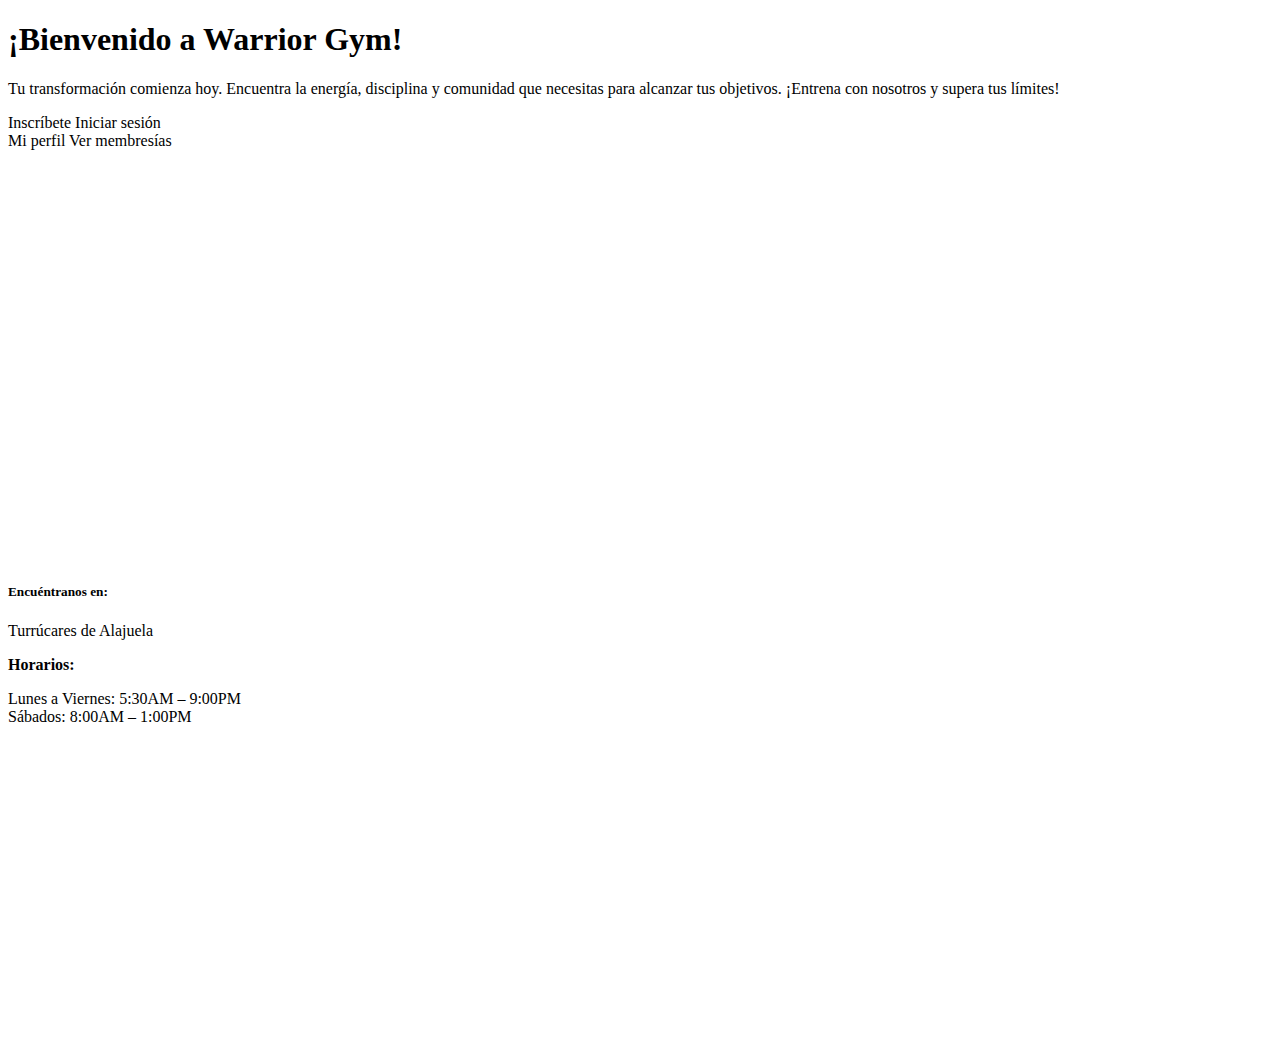
<file: src/main/resources/templates/index.html>
<!DOCTYPE html>
<html lang="es"
      xmlns="http://www.w3.org/1999/xhtml"
      xmlns:th="http://www.thymeleaf.org"
      xmlns:sec="https://www.thymeleaf.org/extras/spring-security">

  <head th:replace="~{layout/plantilla :: head}"></head>

  <body>
    <header th:replace="~{layout/plantilla :: header}"></header>

    <main>

      <section class="position-relative text-white" style="min-height:60vh;">
        <div class="position-absolute top-0 start-0 w-100 h-100"
             style="background:url('https://images.unsplash.com/photo-1517836357463-d25dfeac3438?q=80&w=1920&auto=format&fit=crop') center/cover no-repeat;">
        </div>
        <div class="position-absolute top-0 start-0 w-100 h-100" style="background:rgba(0,0,0,.55);"></div>

        <div class="position-relative d-flex align-items-center h-100">
          <div class="container py-5">
            <div class="row">
              <div class="col-lg-7">
                <h1 class="display-4 fw-bold mb-3">¡Bienvenido a Warrior Gym!</h1>
                <p class="lead mb-4">
                  Tu transformación comienza hoy. Encuentra la energía, disciplina y comunidad que necesitas
                  para alcanzar tus objetivos. ¡Entrena con nosotros y supera tus límites!
                </p>
                
                <div class="mt-2" sec:authorize="isAnonymous()">
                  <a th:href="@{/registro}" class="btn btn-warning btn-lg me-2">Inscríbete</a>
                  <a th:href="@{/login}" class="btn btn-outline-light btn-lg">Iniciar sesión</a>
                </div>
                <div class="mt-2" sec:authorize="isAuthenticated()">
                  <a th:href="@{/perfil}" class="btn btn-warning btn-lg me-2">Mi perfil</a>
                  <a th:href="@{/membresias}" class="btn btn-outline-light btn-lg">Ver membresías</a>
                </div>

              </div>
            </div>
          </div>
        </div>
      </section>

      <section class="info-map py-5">
        <div class="container">
          <div class="row align-items-center">
            <div class="col-md-6 mb-4">
              <div class="card border-0 shadow-sm p-4 bg-warning text-dark">
                <h5 class="card-title mb-2">Encuéntranos en:</h5>
                <p class="mb-2">Turrúcares de Alajuela</p>
                <p class="mb-1"><strong>Horarios:</strong></p>
                <p class="mb-0">
                  Lunes a Viernes: 5:30AM – 9:00PM<br/>
                  Sábados: 8:00AM – 1:00PM
                </p>
              </div>
            </div>
            <div class="col-md-6 mb-4">
              <iframe
                src="https://www.google.com/maps/embed?pb=!1m18!1m12!1m3!1d2151.4812075769264!2d-84.32674374723189!3d9.957137774032402!2m3!1f0!2f0!3f0!3m2!1i1024!2i768!4f13.1!3m3!1m2!1s0x8fa05691c9ac3c73%3A0xb9a88c2e23104cf2!2sPlaza%20Portillos!5e0!3m2!1ses-419!2scr!4v1751869649626!5m2!1ses-419!2scr"
                width="100%" height="300" frameborder="0" style="border:0;" allowfullscreen=""
                loading="lazy" referrerpolicy="no-referrer-when-downgrade"
                aria-hidden="false" tabindex="0">
              </iframe>
            </div>
          </div>
        </div>
      </section>

    </main>

    <footer th:replace="~{layout/plantilla :: footer}"></footer>
  </body>
</html>
</file>
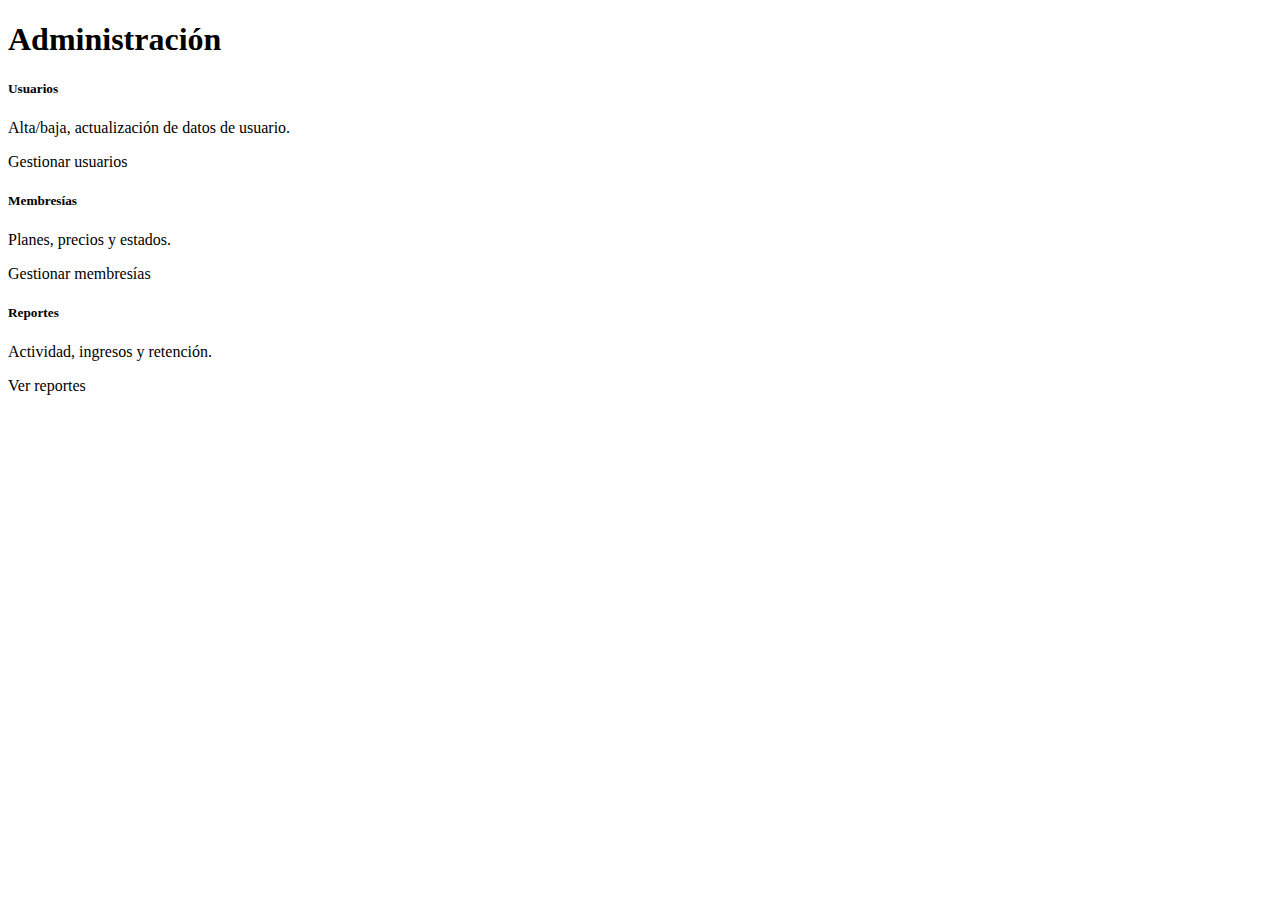
<file: src/main/resources/templates/admin/index.html>
<!DOCTYPE html>
<html lang="es"
      xmlns:th="http://www.thymeleaf.org"
      xmlns:sec="https://www.thymeleaf.org/extras/spring-security">
<head th:replace="~{layout/plantilla :: head}"></head>
<body>
<header th:replace="~{layout/plantilla :: header}"></header>

<main class="container py-4">
    <h1 class="mb-3">Administración</h1>

    <div class="row g-3">
        <!-- TARJETA USUARIOS -->
        <div class="col-md-4">
            <div class="card h-100">
                <div class="card-body">
                    <h5 class="card-title">
                        <i class="fas fa-users-cog me-2"></i> Usuarios
                    </h5>
                    <p class="card-text">
                        Alta/baja, actualización de datos de usuario.
                    </p>
                    <a th:href="@{/admin/usuarios}" class="btn btn-primary">
                        Gestionar usuarios
                    </a>
                </div>
            </div>
        </div>

        <!-- TARJETA MEMBRESÍAS -->
        <div class="col-md-4">
            <div class="card h-100">
                <div class="card-body">
                    <h5 class="card-title">
                        <i class="fas fa-dumbbell me-2"></i> Membresías
                    </h5>
                    <p class="card-text">Planes, precios y estados.</p>
                    <a th:href="@{/admin/membresias}" class="btn btn-primary">
                        Gestionar membresías
                    </a>
                </div>
            </div>
        </div>

        <!-- TARJETA REPORTES -->
        <div class="col-md-4">
            <div class="card h-100">
                <div class="card-body">
                    <h5 class="card-title">
                        <i class="fas fa-chart-line me-2"></i> Reportes
                    </h5>
                    <p class="card-text">Actividad, ingresos y retención.</p>
                    <a th:href="@{/admin/reportes}" class="btn btn-primary">
                        Ver reportes
                    </a>
                </div>
</file>
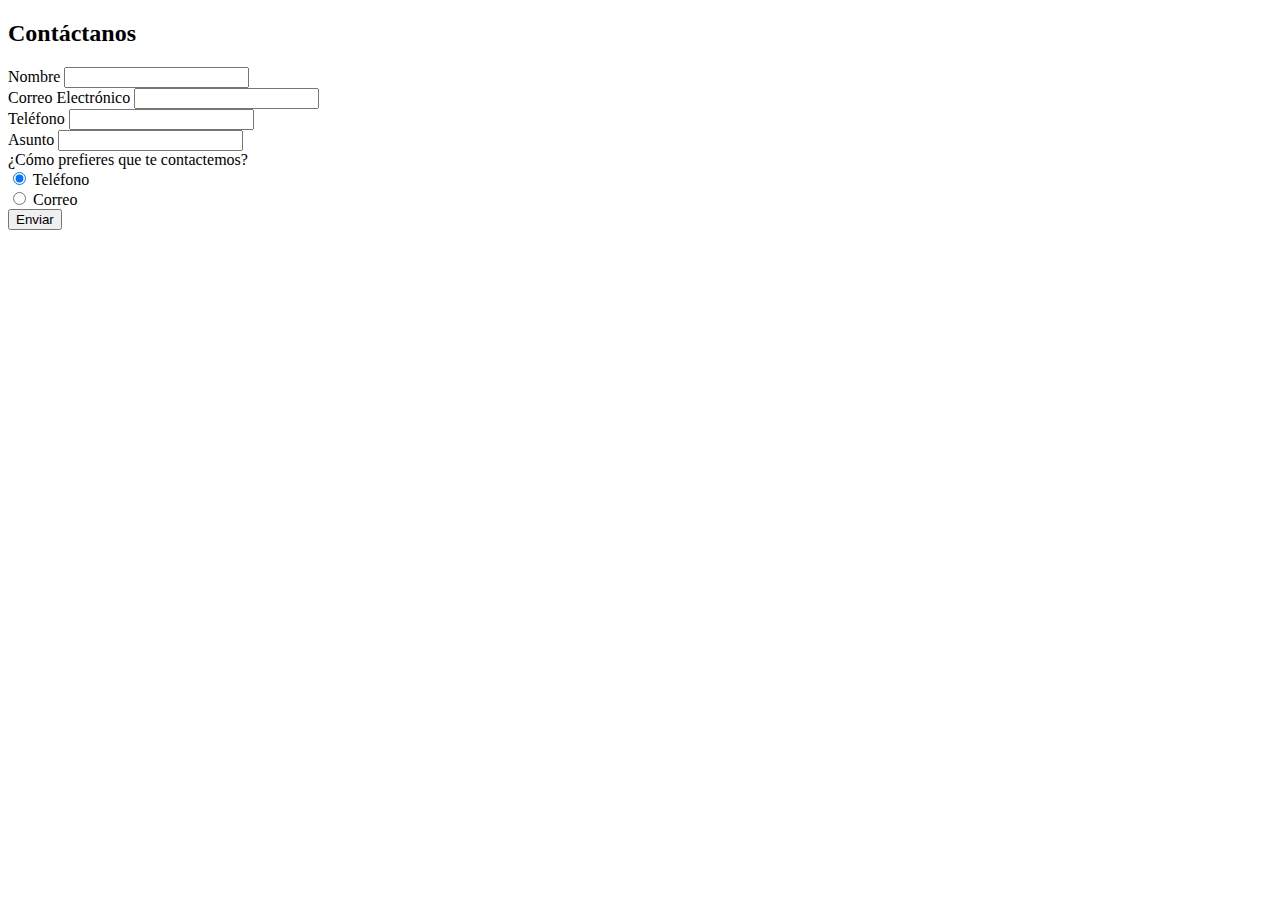
<file: src/main/resources/templates/Contacto.html>
<!DOCTYPE html>
<html xmlns:th="http://www.thymeleaf.org">
<head th:replace="~{layout/plantilla :: head}"></head>
<body>
<header th:replace="~{layout/plantilla :: header}"></header>

<section class="py-5 bg-light">
    <div class="container">
        <h2 class="text-center text-warning fw-bold mb-4">Contáctanos</h2>
        <form th:action="@{/contacto/enviar}" method="post" class="row g-3 bg-white p-4 shadow rounded">

            <div class="col-md-6">
                <label for="nombre" class="form-label">Nombre</label>
                <input type="text" class="form-control" id="nombre" name="nombre" required>
            </div>

            <div class="col-md-6">
                <label for="correo" class="form-label">Correo Electrónico</label>
                <input type="email" class="form-control" id="correo" name="correo" required>
            </div>

            <div class="col-md-6">
                <label for="telefono" class="form-label">Teléfono</label>
                <input type="tel" class="form-control" id="telefono" name="telefono">
            </div>

            <div class="col-md-6">
                <label for="asunto" class="form-label">Asunto</label>
                <input type="text" class="form-control" id="asunto" name="asunto" required>
            </div>

            <div class="col-12">
                <label class="form-label">¿Cómo prefieres que te contactemos?</label>
                <div class="form-check">
                    <input class="form-check-input" type="radio" name="preferencia" id="prefTel" value="telefono" checked>
                    <label class="form-check-label" for="prefTel">Teléfono</label>
                </div>
                <div class="form-check">
                    <input class="form-check-input" type="radio" name="preferencia" id="prefCorreo" value="correo">
                    <label class="form-check-label" for="prefCorreo">Correo</label>
                </div>
            </div>

            <div class="col-12 text-center mt-4">
                <button type="submit" class="btn btn-warning text-white px-5">Enviar</button>
            </div>
        </form>
    </div>
</section>

<footer th:replace="~{layout/plantilla :: footer}"></footer>
</body>
</html>
</file>
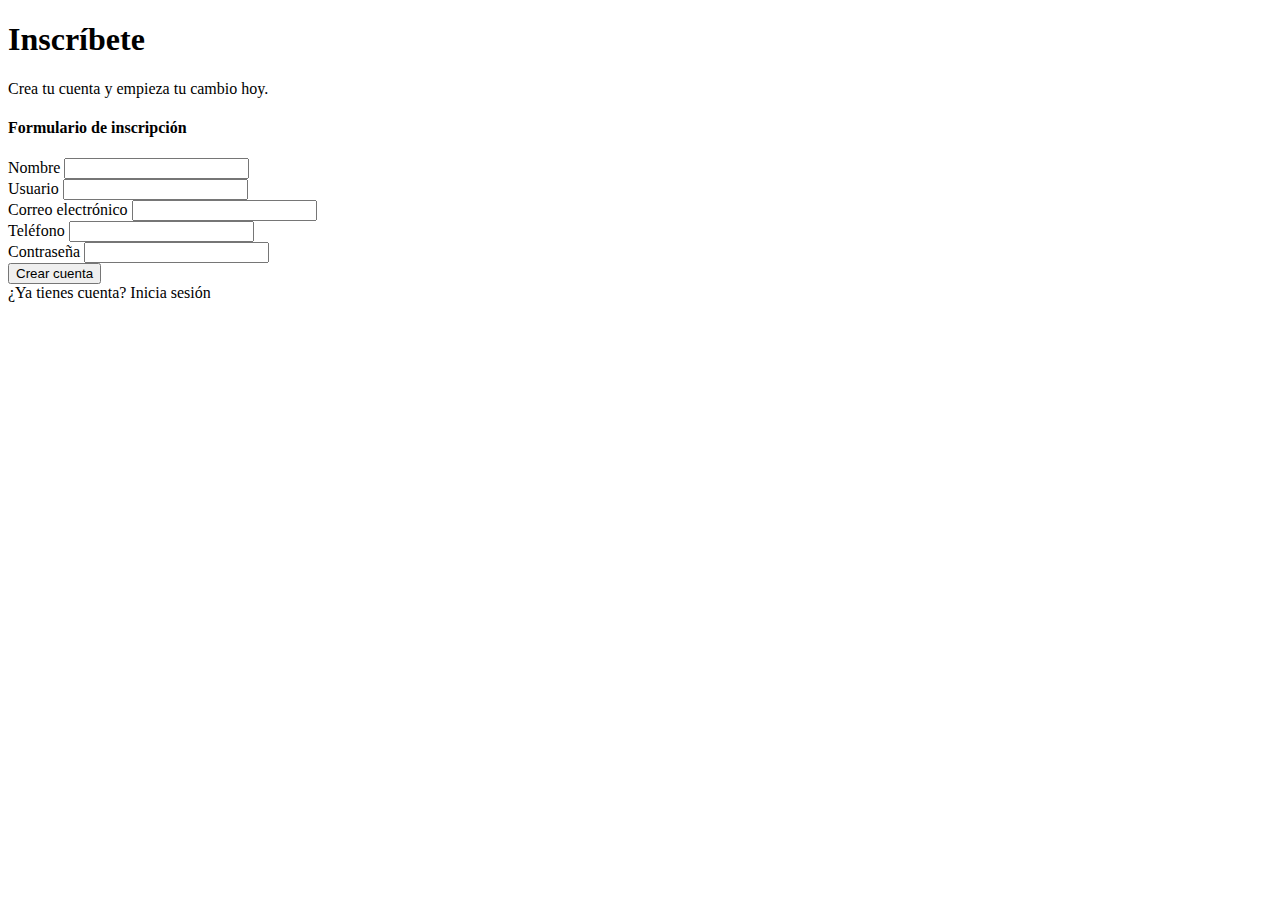
<file: src/main/resources/templates/inscribete.html>
<!DOCTYPE html>
<html xmlns:th="http://www.thymeleaf.org">
    <head th:replace="~{layout/plantilla :: head}"></head>
    <body>
        <header th:replace="~{layout/plantilla :: header}"></header>

        <section class="hero-about position-relative text-white">
            <div class="overlay position-absolute w-100 h-100"></div>
            <div class="position-relative text-center d-flex flex-column justify-content-center align-items-center h-100">
                <h1 class="display-5 fw-bold">Inscríbete</h1>
                <p class="lead">Crea tu cuenta y empieza tu cambio hoy.</p>
            </div>
        </section>

        <section class="py-5 bg-light">
            <div class="container">
                <div class="row justify-content-center">
                    <div class="col-lg-7">
                        <div class="bg-white p-4 shadow rounded">
                            <h4 class="fw-bold text-warning mb-3">Formulario de inscripción</h4>

                          
                            <div th:if="${error}" class="alert alert-danger" th:text="${error}"></div>

                            <form th:action="@{/registro}" th:object="${usuario}" method="post" class="row g-3">
                                <div class="col-md-6">
                                    <label class="form-label" for="nombre">Nombre</label>
                                    <input class="form-control" id="nombre" th:field="*{nombre}" required>
                                    <div class="text-danger small" th:if="${#fields.hasErrors('nombre')}" th:errors="*{nombre}"></div>
                                </div>

                                <div class="col-md-6">
                                    <label class="form-label" for="username">Usuario</label>
                                    <input class="form-control" id="username" th:field="*{username}" required>
                                    <div class="text-danger small" th:if="${#fields.hasErrors('username')}" th:errors="*{username}"></div>
                                </div>

                                <div class="col-md-6">
                                    <label class="form-label" for="email">Correo electrónico</label>
                                    <input type="email" class="form-control" id="email" th:field="*{email}" required>
                                    <div class="text-danger small" th:if="${#fields.hasErrors('email')}" th:errors="*{email}"></div>
                                </div>

                                <div class="col-md-6">
                                    <label class="form-label" for="telefono">Teléfono</label>
                                    <input class="form-control" id="telefono" th:field="*{telefono}">
                                </div>

                                <div class="col-12">
                                    <label class="form-label" for="password">Contraseña</label>
                                    <input type="password" class="form-control" id="password" th:field="*{password}" required>
                                    <div class="text-danger small" th:if="${#fields.hasErrors('password')}" th:errors="*{password}"></div>
                                </div>

                                <div class="col-12 text-center mt-2">
                                    <button type="submit" class="btn btn-warning text-white px-5">Crear cuenta</button>
                                </div>
                            </form>

                            <div class="text-center mt-3">
                                <a th:href="@{/login}" class="link-secondary">¿Ya tienes cuenta? Inicia sesión</a>
                            </div>
                        </div>
                    </div>
                </div>
            </div>
        </section>

        <footer th:replace="~{layout/plantilla :: footer}"></footer>
    </body>
</html>
</file>
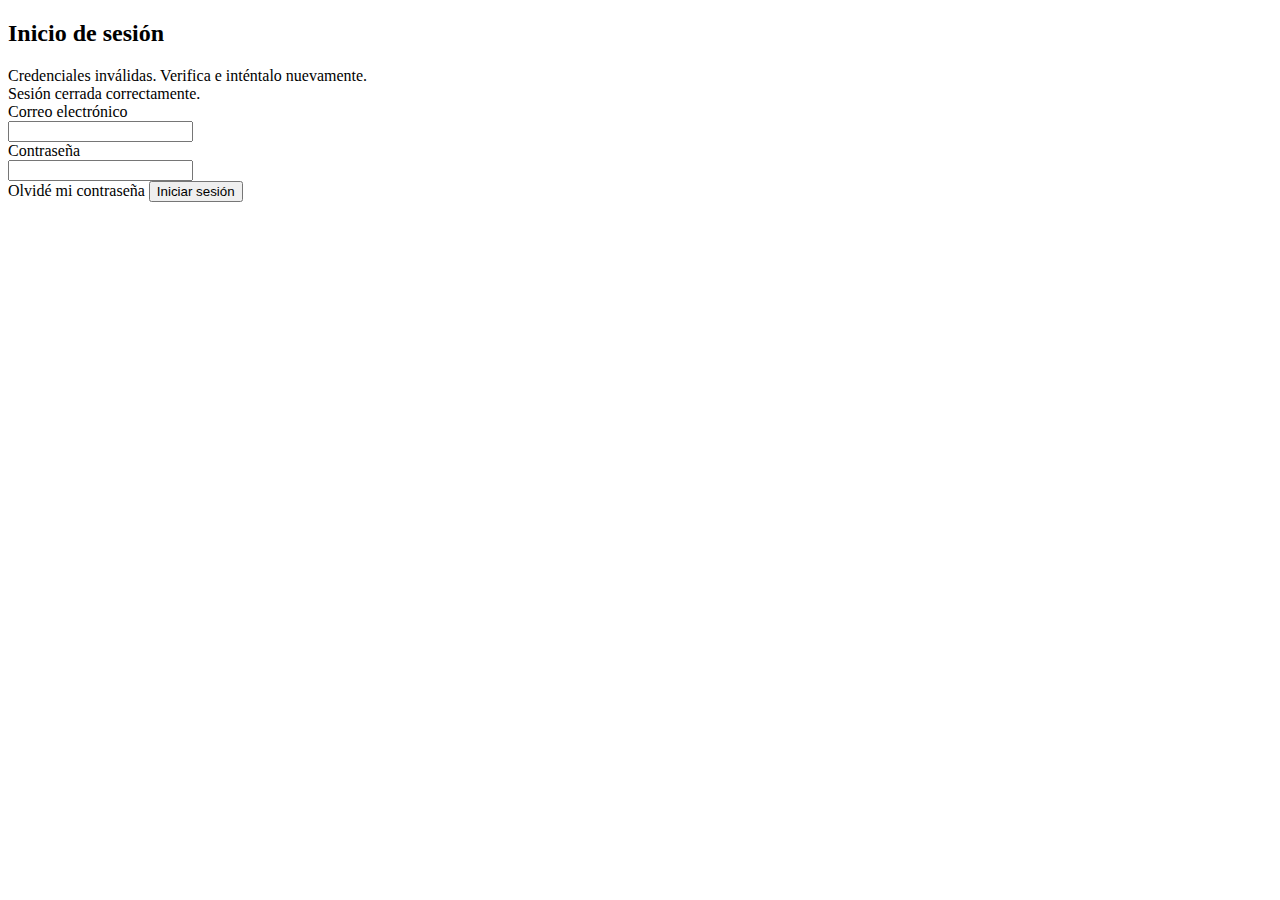
<file: src/main/resources/templates/login.html>
<!DOCTYPE html>
<html lang="es"
      xmlns="http://www.w3.org/1999/xhtml"
      xmlns:th="http://www.thymeleaf.org"
      xmlns:sec="http://www.thymeleaf.org/extras/spring-security">

<head th:replace="~{layout/plantilla :: head}"></head>

<body>
<header th:replace="~{layout/plantilla :: header}"></header>

<main class="container my-5">
    <div class="row justify-content-center">
        <div class="col-md-8 col-lg-6">
            <div class="card shadow-sm">
                <div class="card-header bg-warning text-dark">
                    <h2 class="m-0">Inicio de sesión</h2>
                </div>

                <div class="card-body">
                   
                    <div th:if="${param.error}" class="alert alert-danger mb-4">
                        Credenciales inválidas. Verifica e inténtalo nuevamente.
                    </div>
                    <div th:if="${param.logout}" class="alert alert-info mb-4">
                        Sesión cerrada correctamente.
                    </div>

                    
                    <form method="post" th:action="@{/login}">
                      

                        <div class="row g-3 align-items-center mb-3">
                            <label for="email" class="col-md-5 col-form-label">
                                <i class="fas fa-user-lock me-1"></i> Correo electrónico
                            </label>
                            <div class="col-md-7">
                                <input id="email" name="email" type="email" class="form-control" required />
                            </div>
                        </div>

                        <div class="row g-3 align-items-center mb-4">
                            <label for="password" class="col-md-5 col-form-label">
                                <i class="fas fa-key me-1"></i> Contraseña
                            </label>
                            <div class="col-md-7">
                                <input id="password" name="password" type="password" class="form-control" required />
                            </div>
                        </div>

                        <div class="d-flex justify-content-between">
                            
                            <a th:href="@{/forgot-password}" class="btn btn-outline-danger">
                                <i class="fas fa-envelope me-1"></i> Olvidé mi contraseña
                            </a>
                            <button class="btn btn-warning" type="submit">
                                <i class="fas fa-sign-in-alt me-1"></i> Iniciar sesión
                            </button>
                        </div>
                    </form>
                </div>
            </div>
        </div>
    </div>
</main>

<footer th:replace="~{layout/plantilla :: footer}"></footer>
</body>
</html>
</file>
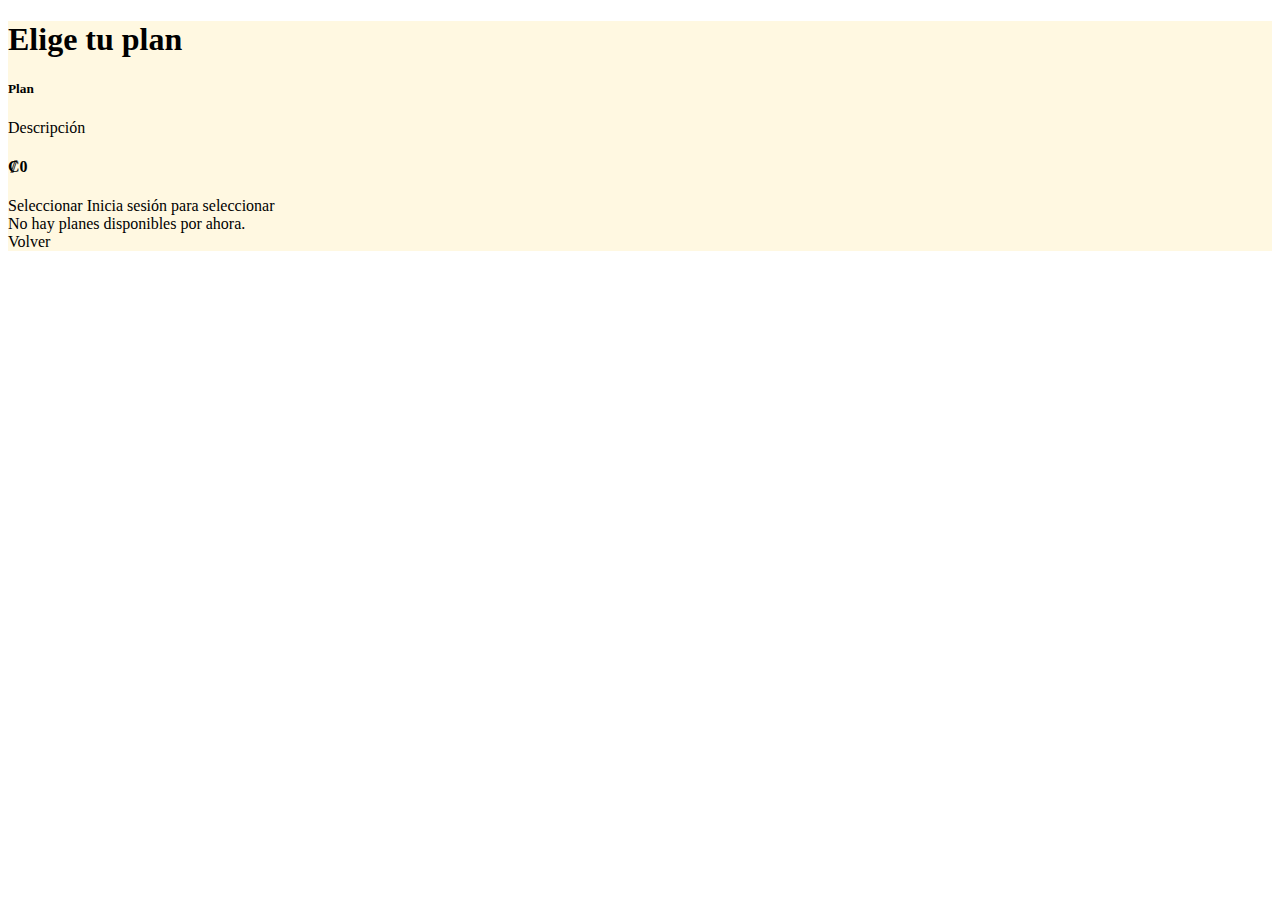
<file: src/main/resources/templates/membresias.html>
<!DOCTYPE html>
<html xmlns="http://www.w3.org/1999/xhtml"
      xmlns:th="http://www.thymeleaf.org"
      xmlns:sec="http://www.thymeleaf.org/extras/spring-security">
    <head th:replace="~{layout/plantilla :: head}"></head>
    <body>
        <header th:replace="~{layout/plantilla :: header}"></header>

        <section class="py-5" style="background:#fff8e1;">
            <div class="container">
                <h1 class="mb-4">Elige tu plan</h1>

                <div class="row g-4" th:if="${#lists.size(planes) > 0}">
                    <div class="col-md-4" th:each="p : ${planes}">
                        <div class="card shadow h-100">
                            <div class="card-header bg-warning">
                                <h5 class="mb-0" th:text="${p.nombre}">Plan</h5>
                            </div>
                            <div class="card-body">
                                <p th:text="${p.descripcionCorta}">Descripción</p>
                                <h4 class="fw-bold" th:text="${#numbers.formatCurrency(p.precioMensual)}">₡0</h4>
                            </div>
                            <div class="card-footer text-center">
                                <a class="btn btn-warning"
                                   th:href="@{|/membresias/seleccionar/${p.idPlan}|}"
                                   sec:authorize="isAuthenticated()">
                                    Seleccionar
                                </a>
                                <a class="btn btn-outline-secondary" th:href="@{/login}" sec:authorize="isAnonymous()">Inicia sesión para seleccionar</a>
                            </div>
                        </div>
                    </div>
                </div>

                <div class="alert alert-info" th:if="${#lists.isEmpty(planes)}">
                    No hay planes disponibles por ahora.
                </div>

                <div class="mt-3">
                    <a class="btn btn-outline-dark" th:href="@{/}"><i class="fas fa-arrow-left me-1"></i> Volver</a>
                </div>
            </div>
        </section>

        <footer th:replace="~{layout/plantilla :: footer}"></footer>
    </body>
</html>
</file>
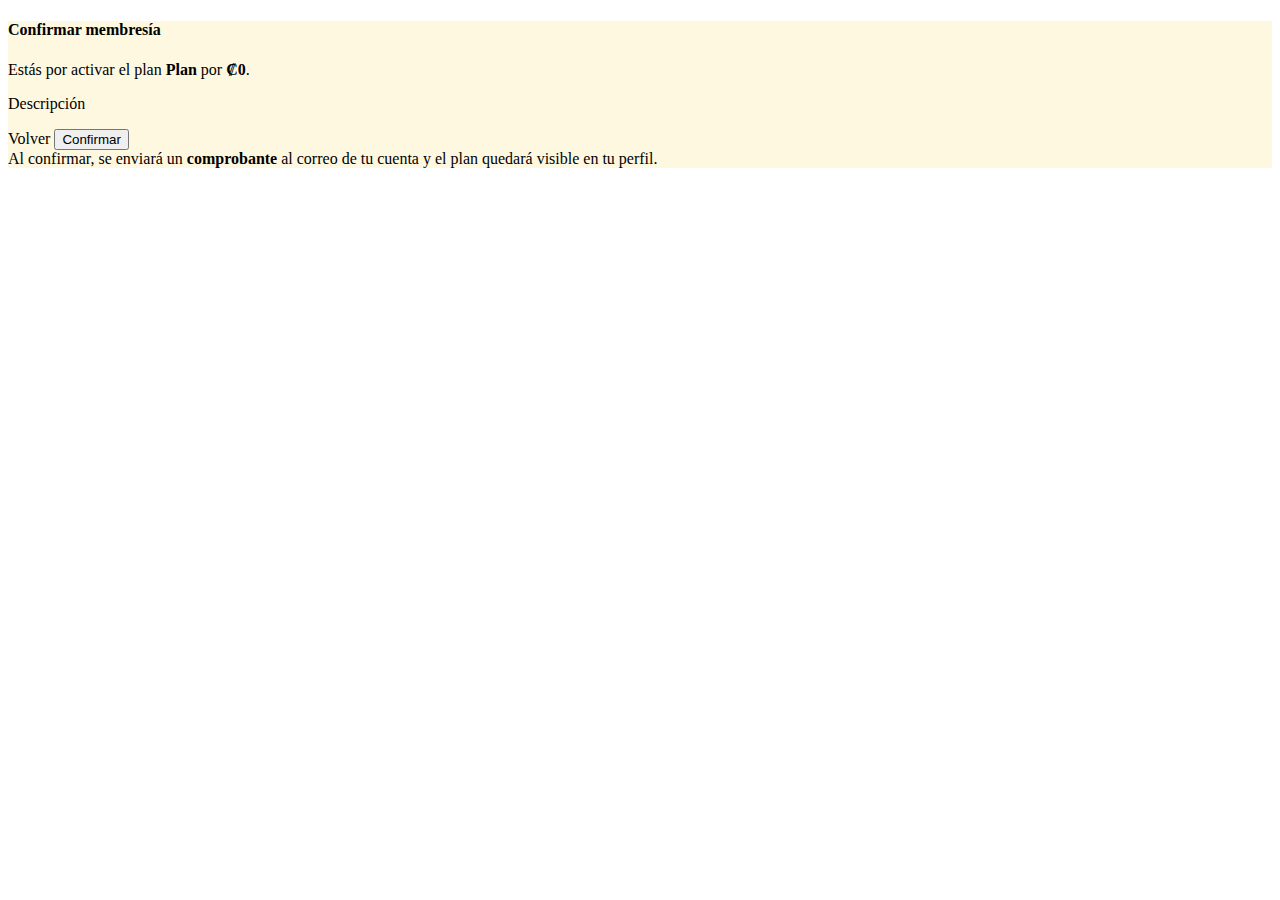
<file: src/main/resources/templates/membresias_confirmar.html>
<!DOCTYPE html>
<html xmlns="http://www.w3.org/1999/xhtml"
      xmlns:th="http://www.thymeleaf.org"
      xmlns:sec="http://www.thymeleaf.org/extras/spring-security">
    <head th:replace="~{layout/plantilla :: head}"></head>
    <body>
        <header th:replace="~{layout/plantilla :: header}"></header>

        <section class="py-5" style="background:#fff8e1;">
            <div class="container">
                <div class="card shadow">
                    <div class="card-header bg-warning">
                        <h4 class="mb-0">Confirmar membresía</h4>
                    </div>
                    <div class="card-body">
                        <p>
                            Estás por activar el plan <strong th:text="${plan.nombre}">Plan</strong>
                            por <strong th:text="${#numbers.formatCurrency(plan.precioMensual)}">₡0</strong>.
                        </p>
                        <p th:text="${plan.descripcionCorta}">Descripción</p>

                        <form method="post" th:action="@{/membresias/aplicar}">
                            <input type="hidden" name="planId" th:value="${plan.idPlan}"/>
                            <div class="d-flex gap-2">
                                <a class="btn btn-outline-secondary" th:href="@{/membresias}">
                                    <i class="fas fa-arrow-left me-1"></i> Volver
                                </a>
                                <button type="submit" class="btn btn-warning">
                                    <i class="fas fa-check me-1"></i> Confirmar
                                </button>
                            </div>
                        </form>
                    </div>
                </div>

                <div class="alert alert-info mt-3">
                    Al confirmar, se enviará un <strong>comprobante</strong> al correo de tu cuenta y el plan quedará visible en tu perfil.
                </div>
            </div>
        </section>

        <footer th:replace="~{layout/plantilla :: footer}"></footer>
    </body>
</html>
</file>
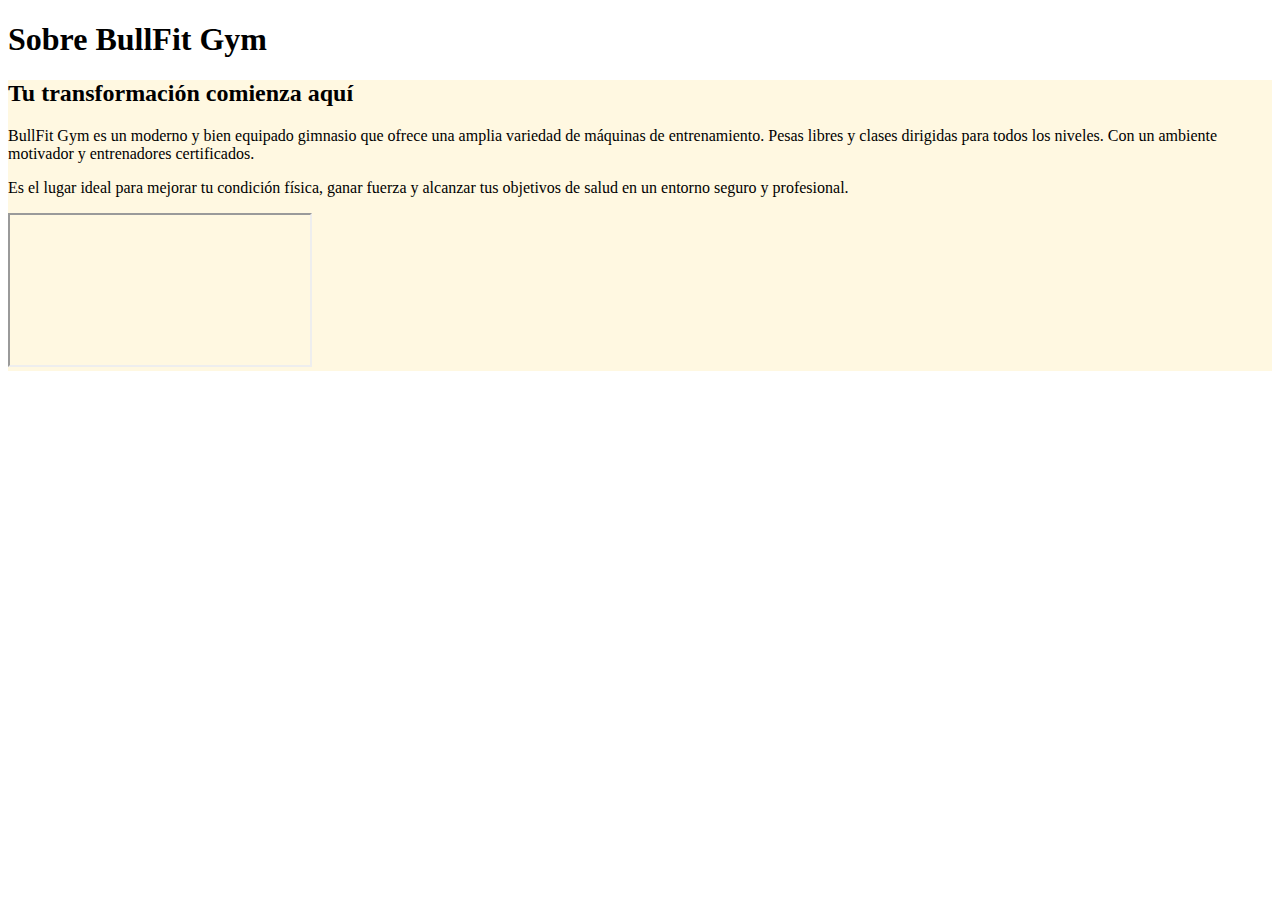
<file: src/main/resources/templates/nosotros.html>
<!DOCTYPE html>
<html xmlns:th="http://www.thymeleaf.org">
    <head th:replace="~{layout/plantilla :: head}"></head>
    <body>
        <header th:replace="~{layout/plantilla :: header}"></header>

        <!-- Hero fondo -->
        <section class="hero-about position-relative text-white">
            <div class="overlay position-absolute w-100 h-100"></div>
            <div class="position-relative text-center d-flex flex-column justify-content-center align-items-center h-100">
                <h1 class="display-5 fw-bold">Sobre BullFit Gym</h1>
            </div>
        </section>

        <!-- Descripcion -->
        <section class="py-5" style="background-color: #fff8e1;">
            <div class="container">
                <div class="row justify-content-center">
                    <div class="col-lg-8 text-center">
                        <h2 class="fw-bold text-warning mb-4">Tu transformación comienza aquí</h2>
                        <p class="lead mb-4">
                            BullFit Gym es un moderno y bien equipado gimnasio que ofrece una amplia variedad de máquinas de entrenamiento.
                            Pesas libres y clases dirigidas para todos los niveles. Con un ambiente motivador y entrenadores certificados.
                        </p>
                        <p>
                            Es el lugar ideal para mejorar tu condición física, ganar fuerza y alcanzar tus objetivos de salud en un entorno seguro y profesional.
                        </p>
                    </div>
                </div>
                <div class="mt-4">
                    <div class="ratio ratio-16x9 mx-auto" style="max-width: 900px;">
                        <iframe
                            src="https://www.youtube.com/embed/ELmmSkoT5Ag"
                            title="Planet Gym | Monserrat, Alajuela | Costa Rica"
                            allow="accelerometer; autoplay; clipboard-write; encrypted-media; gyroscope; picture-in-picture; web-share"
                            referrerpolicy="strict-origin-when-cross-origin"
                            allowfullscreen
                            loading="lazy">
                        </iframe>
                    </div>
                </div>
            </div>
        </section>

        <footer th:replace="~{layout/plantilla :: footer}"></footer>
    </body>
</html>
</file>
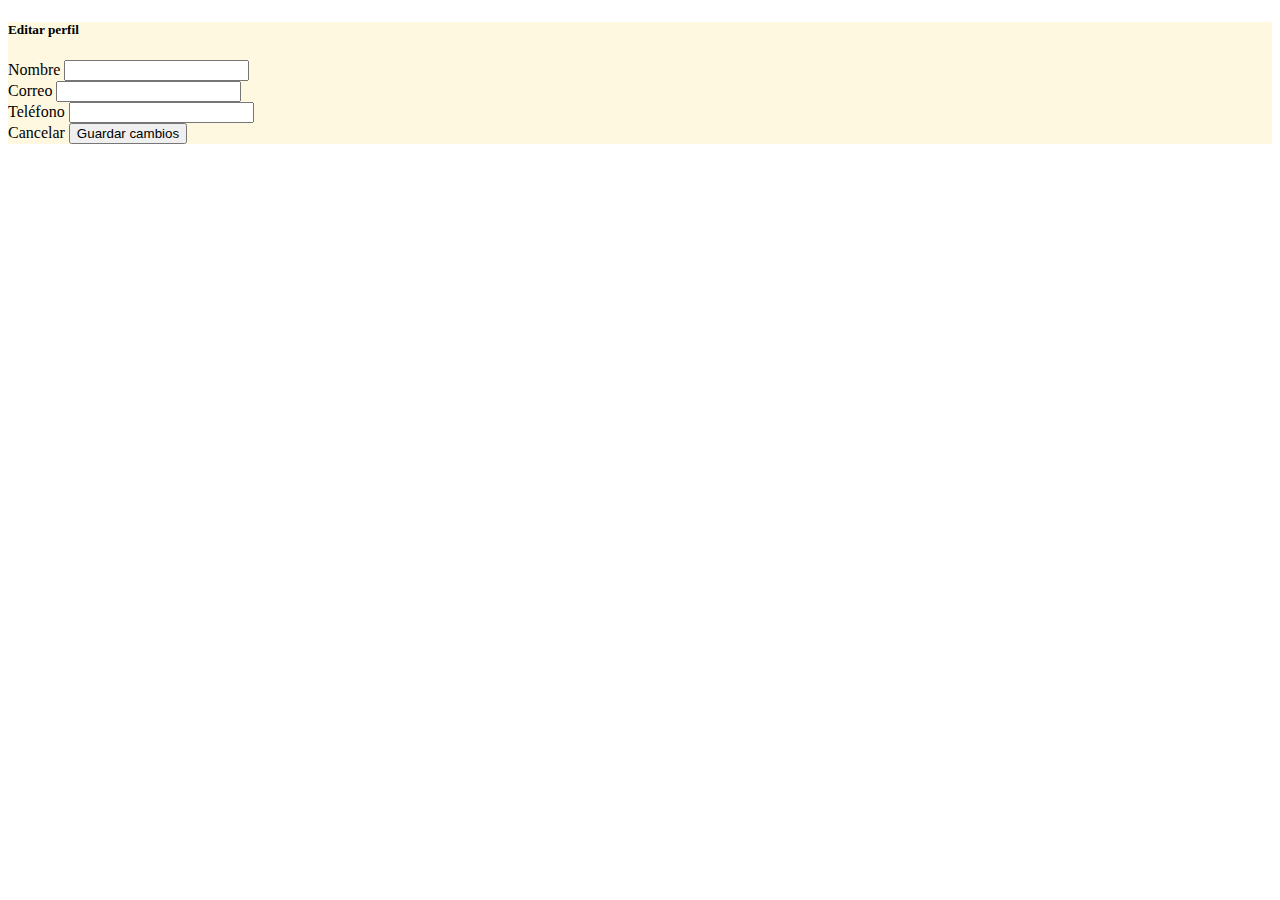
<file: src/main/resources/templates/perfil-editar.html>
<!DOCTYPE html>
<html xmlns="http://www.w3.org/1999/xhtml"
      xmlns:th="http://www.thymeleaf.org">
    <head th:replace="~{layout/plantilla :: head}"></head>
    <body>
        <header th:replace="~{layout/plantilla :: header}"></header>

        <section class="py-5" style="background-color:#fff8e1;">
            <div class="container">
                <div th:if="${ok}" class="alert alert-success" th:text="${ok}"></div>

                <div class="card shadow">
                    <div class="card-header bg-warning text-dark">
                        <h5 class="mb-0">Editar perfil</h5>
                    </div>
                    <div class="card-body">
                        <form th:action="@{/perfil/editar}" method="post" th:object="${u}">
                            <div class="row g-3">
                                <div class="col-md-4">
                                    <label class="form-label">Nombre</label>
                                    <input class="form-control" th:field="*{nombre}" required>
                                </div>
                                <div class="col-md-4">
                                    <label class="form-label">Correo</label>
                                    <input class="form-control" th:field="*{email}" type="email" required>
                                </div>
                                <div class="col-md-4">
                                    <label class="form-label">Teléfono</label>
                                    <input class="form-control" th:field="*{telefono}">
                                </div>
                            </div>
                            <div class="mt-4">
                                <a th:href="@{/perfil}" class="btn btn-outline-secondary">Cancelar</a>
                                <button class="btn btn-warning text-white">Guardar cambios</button>
                            </div>
                        </form>
                    </div>
                </div>
            </div>
        </section>

        <footer th:replace="~{layout/plantilla :: footer}"></footer>
    </body>
</html>
</file>
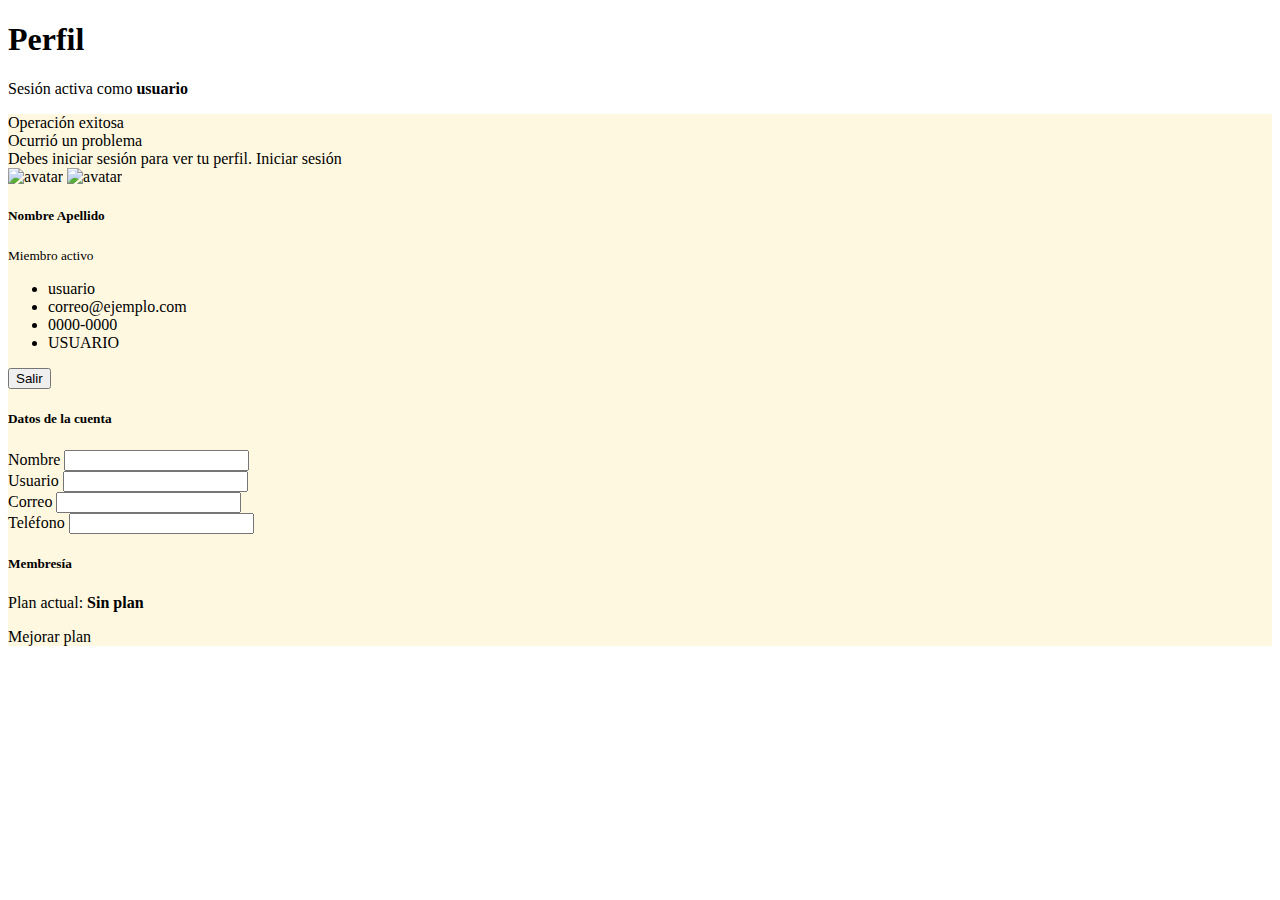
<file: src/main/resources/templates/perfil.html>
<!DOCTYPE html>
<html xmlns="http://www.w3.org/1999/xhtml"
      xmlns:th="http://www.thymeleaf.org"
      xmlns:sec="http://www.thymeleaf.org/extras/spring-security">

    <head th:replace="~{layout/plantilla :: head}"></head>
    <body>
        <header th:replace="~{layout/plantilla :: header}"></header>

        <!-- HERO -->
        <section class="hero-about position-relative text-white">
            <div class="overlay position-absolute w-100 h-100"></div>
            <div class="position-relative text-center d-flex flex-column justify-content-center align-items-center h-100">
                <h1 class="display-5 fw-bold">Perfil</h1>
                <p class="lead mb-0" sec:authorize="isAuthenticated()">
                    Sesión activa como
                    <strong th:text="${usuarioActual != null
                            ? (usuarioActual.nombre + ' ' + usuarioActual.apellidos)
                            : #authentication?.name}">usuario</strong>
                </p>
            </div>
        </section>

        <!-- CONTENIDO -->
        <section class="py-5" style="background-color:#fff8e1;">
            <div class="container">

                <!-- Mensajes -->
                <div th:if="${mensaje}" class="alert alert-success d-flex align-items-center mb-4">
                    <i class="fas fa-check-circle me-2"></i>
                    <span th:text="${mensaje}">Operación exitosa</span>
                </div>
                <div th:if="${error}" class="alert alert-danger d-flex align-items-center mb-4">
                    <i class="fas fa-exclamation-triangle me-2"></i>
                    <span th:text="${error}">Ocurrió un problema</span>
                </div>

                <!-- Aviso sin autenticación -->
                <div class="alert alert-warning d-flex align-items-center" sec:authorize="!isAuthenticated()">
                    <i class="fas fa-lock me-2"></i>
                    Debes iniciar sesión para ver tu perfil.
                    <a class="btn btn-sm btn-outline-dark ms-3" th:href="@{/login}">Iniciar sesión</a>
                </div>

                <div class="row g-4" sec:authorize="isAuthenticated()">
                    <!-- Col izquierda: resumen -->
                    <div class="col-lg-4">
                        <div class="card shadow h-100">
                            <div class="card-body text-center">
                                <!-- Avatar desde BD con fallback -->
                                <img th:if="${usuarioActual != null and !#strings.isEmpty(usuarioActual.rutaImagen)}"
                                     th:src="${usuarioActual.rutaImagen}"
                                     alt="avatar" class="rounded-circle mb-3"
                                     style="width:110px;height:110px;object-fit:cover;">
                                    <img th:if="${usuarioActual == null or #strings.isEmpty(usuarioActual.rutaImagen)}"
                                         th:src="@{/img/default-avatar.png}"
                                         alt="avatar" class="rounded-circle mb-3"
                                         style="width:110px;height:110px;object-fit:cover;">

                                        <!-- Nombre completo -->
                                        <h5 class="card-title mb-0"
                                            th:text="${usuarioActual != null
                                            ? (usuarioActual.nombre + ' ' + usuarioActual.apellidos)
                                            : #authentication?.name}">Nombre Apellido</h5>
                                        <small class="text-muted">Miembro activo</small>
                                        </div>

                                        <ul class="list-group list-group-flush">
                                            <li class="list-group-item">
                                                <i class="fas fa-id-card me-2"></i>
                                                <!-- Username -->
                                                <span th:text="${usuarioActual != null and !#strings.isEmpty(usuarioActual.username)
                                                      ? usuarioActual.username
                                                      : #authentication?.name}">usuario</span>
                                            </li>

                                            <li class="list-group-item">
                                                <i class="fas fa-envelope me-2"></i>
                                                <!-- Email -->
                                                <span th:text="${usuarioActual != null and !#strings.isEmpty(usuarioActual.email)
                                                      ? usuarioActual.email
                                                      : #authentication?.name}">correo@ejemplo.com</span>
                                            </li>

                                            <li class="list-group-item">
                                                <i class="fas fa-phone me-2"></i>
                                                <!-- Teléfono -->
                                                <span th:text="${usuarioActual != null and !#strings.isEmpty(usuarioActual.telefono)
                                                      ? usuarioActual.telefono
                                                      : '—'}">0000-0000</span>
                                            </li>

                                            <li class="list-group-item">
                                                <i class="fas fa-user-shield me-2"></i>
                                                <!-- Roles -->
                                                <span th:each="a : ${#authentication?.authorities}"
                                                      th:text="${a?.authority}"
                                                      class="badge bg-light text-dark me-1">USUARIO</span>
                                            </li>
                                        </ul>

                                        <div class="card-body text-center">
                                            <form th:action="@{/logout}" method="post" class="d-inline">
                                                <button class="btn btn-danger fw-bold">
                                                    <i class="fas fa-sign-out-alt me-1"></i> Salir
                                                </button>
                                            </form>
                                        </div>
                                        </div>
                                        </div>

                                        <!-- Col derecha: detalles -->
                                        <div class="col-lg-8 d-flex flex-column gap-4">

                                            <!-- Datos de la cuenta -->
                                            <div class="card shadow">
                                                <div class="card-header bg-warning text-dark">
                                                    <h5 class="mb-0">Datos de la cuenta</h5>
                                                </div>
                                                <div class="card-body">
                                                    <form>
                                                        <div class="row g-3">
                                                            <div class="col-md-6">
                                                                <label class="form-label">Nombre</label>
                                                                <input class="form-control" readonly
                                                                       th:value="${usuarioActual != null
                                                                       ? (usuarioActual.nombre + ' ' + usuarioActual.apellidos)
                                                                       : #authentication?.name}">
                                                            </div>

                                                            <div class="col-md-6">
                                                                <label class="form-label">Usuario</label>
                                                                <input class="form-control" readonly
                                                                       th:value="${usuarioActual != null and !#strings.isEmpty(usuarioActual.username)
                                                                       ? usuarioActual.username
                                                                       : #authentication?.name}">
                                                            </div>

                                                            <div class="col-md-6">
                                                                <label class="form-label">Correo</label>
                                                                <input class="form-control" readonly
                                                                       th:value="${usuarioActual != null and !#strings.isEmpty(usuarioActual.email)
                                                                       ? usuarioActual.email
                                                                       : #authentication?.name}">
                                                            </div>

                                                            <div class="col-md-6">
                                                                <label class="form-label">Teléfono</label>
                                                                <input class="form-control" readonly
                                                                       th:value="${usuarioActual != null and !#strings.isEmpty(usuarioActual.telefono)
                                                                       ? usuarioActual.telefono
                                                                       : '—'}">
                                                            </div>
                                                        </div>
                                                    </form>
                                                </div>
                                            </div>

                                            <!-- Membresía -->
                                            <div class="card shadow">
                                                <div class="card-header bg-warning text-dark">
                                                    <h5 class="mb-0">Membresía</h5>
                                                </div>
                                                <div class="card-body">
                                                    <p class="mb-2">
                                                        <i class="fas fa-dumbbell me-2"></i>
                                                        Plan actual:
                                                        <strong th:text="${membresiaNombre != null and !#strings.isEmpty(membresiaNombre)
                                                                ? membresiaNombre
                                                                : 'Sin plan'}">Sin plan</strong>
                                                    </p>
                                                    <a th:href="@{/membresias}" class="btn btn-outline-warning">Mejorar plan</a>
                                                </div>
                                            </div>

                                        </div>
                                        </div>

                                        </div>
                                        </section>

                                        <footer th:replace="~{layout/plantilla :: footer}"></footer>
                                        </body>
                                        </html>
</file>
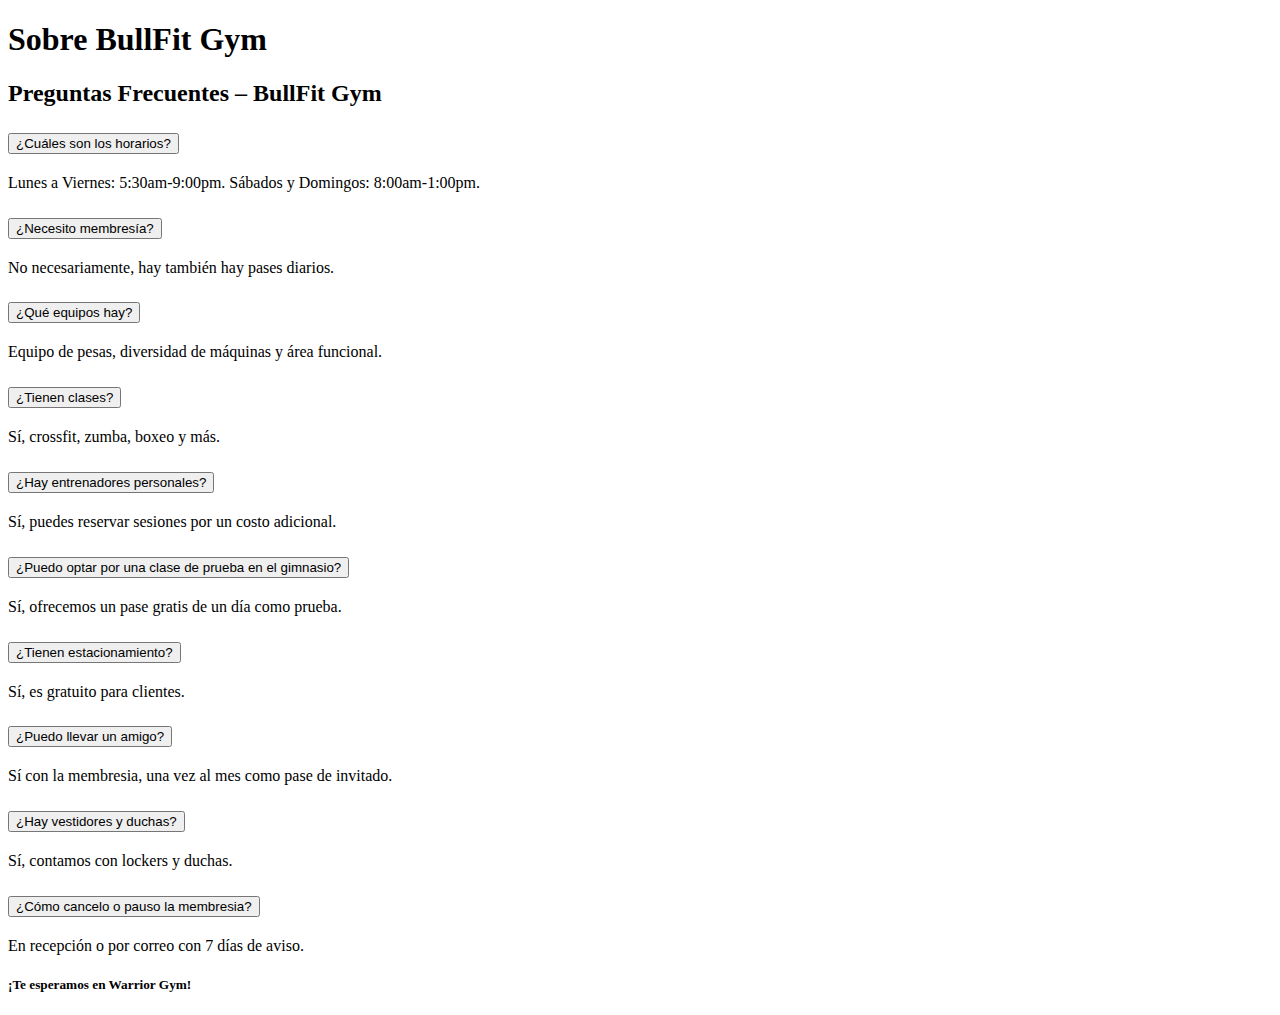
<file: src/main/resources/templates/PreguntasFrecuentes.html>
<!DOCTYPE html>
<html xmlns:th="http://www.thymeleaf.org">
    <head th:replace="~{layout/plantilla :: head}"></head>
    <body>
        <header th:replace="~{layout/plantilla :: header}"></header>

        <!-- Hero fondo -->
        <section class="hero-about position-relative text-white">
            <div class="overlay position-absolute w-100 h-100"></div>
            <div class="position-relative text-center d-flex flex-column justify-content-center align-items-center h-100">
                <h1 class="display-5 fw-bold">Sobre BullFit Gym</h1>
            </div>
        </section>

        <!-- Preguntas Frecuentes -->
        <section class="py-5 bg-light">
            <div class="container">
                <h2 class="fw-bold text-center text-warning mb-4">Preguntas Frecuentes – BullFit Gym</h2>
                <div class="accordion" id="faqAccordion">

                    <!-- Pregunta 1 -->
                    <div class="accordion-item">
                        <h2 class="accordion-header" id="heading1">
                            <button class="accordion-button" type="button" data-bs-toggle="collapse" data-bs-target="#faq1">
                                <i class="fas fa-clock me-2 text-warning"></i> ¿Cuáles son los horarios?
                            </button>
                        </h2>
                        <div id="faq1" class="accordion-collapse collapse show" data-bs-parent="#faqAccordion">
                            <div class="accordion-body">
                                Lunes a Viernes: 5:30am-9:00pm. Sábados y Domingos: 8:00am-1:00pm.
                            </div>
                        </div>
                    </div>

                    <!-- Pregunta 2 -->
                    <div class="accordion-item">
                        <h2 class="accordion-header" id="heading2">
                            <button class="accordion-button collapsed" type="button" data-bs-toggle="collapse" data-bs-target="#faq2">
                                <i class="fas fa-id-card me-2 text-warning"></i> ¿Necesito membresía?
                            </button>
                        </h2>
                        <div id="faq2" class="accordion-collapse collapse" data-bs-parent="#faqAccordion">
                            <div class="accordion-body">
                                No necesariamente, hay también hay pases diarios.
                            </div>
                        </div>
                    </div>

                    <!-- Pregunta 3 -->
                    <div class="accordion-item">
                        <h2 class="accordion-header" id="heading3">
                            <button class="accordion-button collapsed" type="button" data-bs-toggle="collapse" data-bs-target="#faq3">
                                <i class="fas fa-dumbbell me-2 text-warning"></i> ¿Qué equipos hay?
                            </button>
                        </h2>
                        <div id="faq3" class="accordion-collapse collapse" data-bs-parent="#faqAccordion">
                            <div class="accordion-body">
                                Equipo de pesas, diversidad de máquinas y área funcional.
                            </div>
                        </div>
                    </div>

                    <!-- Pregunta 4 -->
                    <div class="accordion-item">
                        <h2 class="accordion-header" id="heading4">
                            <button class="accordion-button collapsed" type="button" data-bs-toggle="collapse" data-bs-target="#faq4">
                                <i class="fas fa-running me-2 text-warning"></i> ¿Tienen clases?
                            </button>
                        </h2>
                        <div id="faq4" class="accordion-collapse collapse" data-bs-parent="#faqAccordion">
                            <div class="accordion-body">
                                Sí, crossfit, zumba, boxeo y más.
                            </div>
                        </div>
                    </div>

                    <!-- Pregunta 5 -->
                    <div class="accordion-item">
                        <h2 class="accordion-header" id="heading5">
                            <button class="accordion-button collapsed" type="button" data-bs-toggle="collapse" data-bs-target="#faq5">
                                <i class="fas fa-user-friends me-2 text-warning"></i> ¿Hay entrenadores personales?
                            </button>
                        </h2>
                        <div id="faq5" class="accordion-collapse collapse" data-bs-parent="#faqAccordion">
                            <div class="accordion-body">
                                Sí, puedes reservar sesiones por un costo adicional.
                            </div>
                        </div>
                    </div>

                    <!-- Pregunta 6 -->
                    <div class="accordion-item">
                        <h2 class="accordion-header" id="heading6">
                            <button class="accordion-button collapsed" type="button" data-bs-toggle="collapse" data-bs-target="#faq6">
                                <i class="fas fa-ticket-alt me-2 text-warning"></i> ¿Puedo optar por una clase de prueba en el gimnasio?
                            </button>
                        </h2>
                        <div id="faq6" class="accordion-collapse collapse" data-bs-parent="#faqAccordion">
                            <div class="accordion-body">
                                Sí, ofrecemos un pase gratis de un día como prueba.
                            </div>
                        </div>
                    </div>

                    <!-- Pregunta 7 -->
                    <div class="accordion-item">
                        <h2 class="accordion-header" id="heading7">
                            <button class="accordion-button collapsed" type="button" data-bs-toggle="collapse" data-bs-target="#faq7">
                                <i class="fas fa-parking me-2 text-warning"></i> ¿Tienen estacionamiento?
                            </button>
                        </h2>
                        <div id="faq7" class="accordion-collapse collapse" data-bs-parent="#faqAccordion">
                            <div class="accordion-body">
                                Sí, es gratuito para clientes.
                            </div>
                        </div>
                    </div>

                    <!-- Pregunta 8 -->
                    <div class="accordion-item">
                        <h2 class="accordion-header" id="heading8">
                            <button class="accordion-button collapsed" type="button" data-bs-toggle="collapse" data-bs-target="#faq8">
                                <i class="fas fa-user-plus me-2 text-warning"></i> ¿Puedo llevar un amigo?
                            </button>
                        </h2>
                        <div id="faq8" class="accordion-collapse collapse" data-bs-parent="#faqAccordion">
                            <div class="accordion-body">
                                Sí con la membresia, una vez al mes como pase de invitado.
                            </div>
                        </div>
                    </div>

                    <!-- Pregunta 9 -->
                    <div class="accordion-item">
                        <h2 class="accordion-header" id="heading9">
                            <button class="accordion-button collapsed" type="button" data-bs-toggle="collapse" data-bs-target="#faq9">
                                <i class="fas fa-shower me-2 text-warning"></i> ¿Hay vestidores y duchas?
                            </button>
                        </h2>
                        <div id="faq9" class="accordion-collapse collapse" data-bs-parent="#faqAccordion">
                            <div class="accordion-body">
                                Sí, contamos con lockers y duchas.
                            </div>
                        </div>
                    </div>

                    <!-- Pregunta 10 -->
                    <div class="accordion-item">
                        <h2 class="accordion-header" id="heading10">
                            <button class="accordion-button collapsed" type="button" data-bs-toggle="collapse" data-bs-target="#faq10">
                                <i class="fas fa-ban me-2 text-warning"></i> ¿Cómo cancelo o pauso la membresia?
                            </button>
                        </h2>
                        <div id="faq10" class="accordion-collapse collapse" data-bs-parent="#faqAccordion">
                            <div class="accordion-body">
                                En recepción o por correo con 7 días de aviso.
                            </div>
                        </div>
                    </div>
                </div>

                <div class="text-center mt-4">
                    <h5 class="fw-bold text-warning">¡Te esperamos en Warrior Gym!</h5>
                </div>
            </div>
        </section>

        <footer th:replace="~{layout/plantilla :: footer}"></footer>

    </body>
</html>
</file>
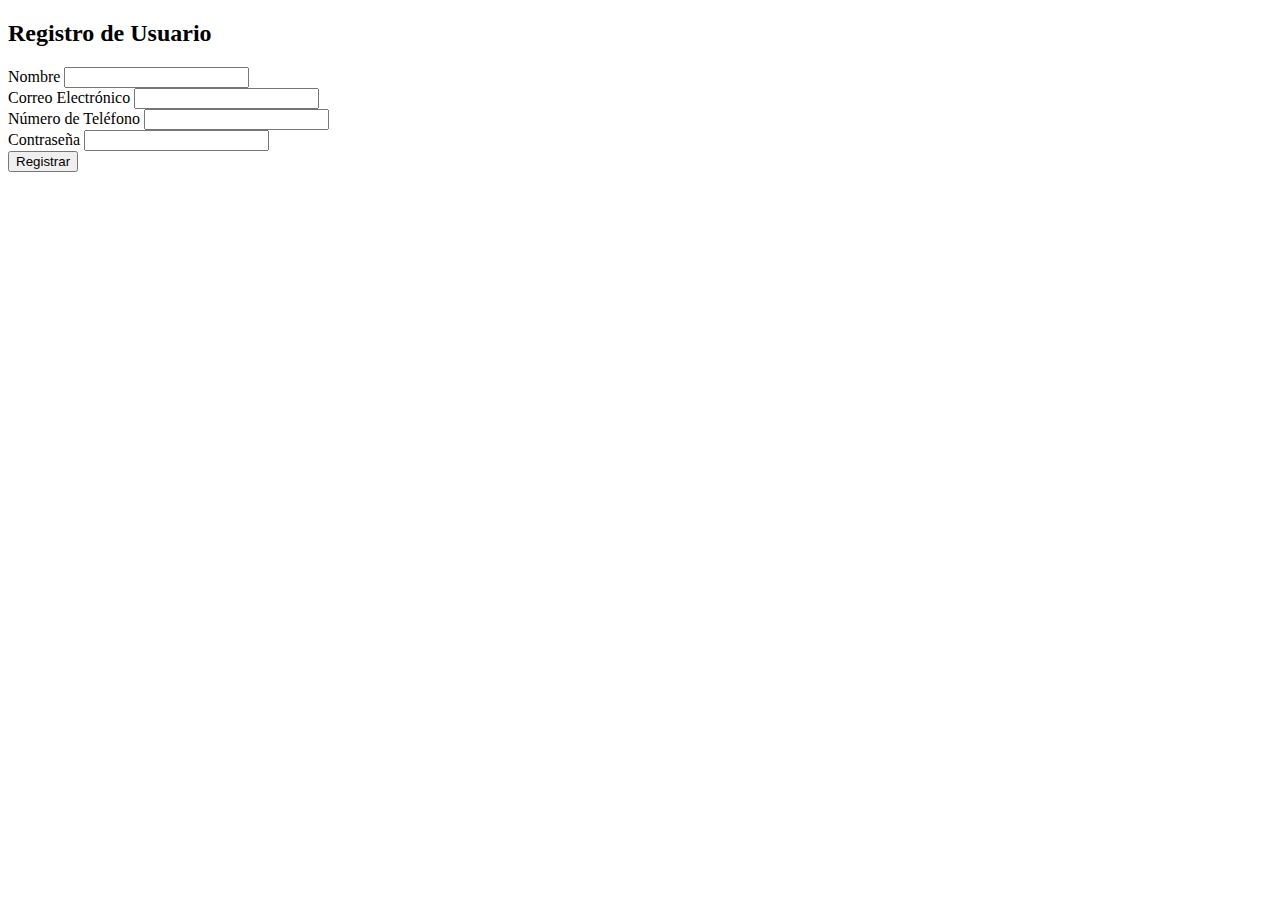
<file: src/main/resources/templates/registro.html>
<!DOCTYPE html>
<html xmlns="http://www.w3.org/1999/xhtml" xmlns:th="http://www.thymeleaf.org">
    <head th:replace="~{layout/plantilla :: head}"></head>
    <body>
        <header th:replace="~{layout/plantilla :: header}"></header>

        <main class="container mt-5">
            <h2>Registro de Usuario</h2>
            
            <div th:if="${mensaje}" class="alert alert-success" th:text="${mensaje}"></div>
            <div th:if="${error}" class="alert alert-danger" th:text="${error}"></div>
            
            <form th:action="@{/registro}" method="post">
                <div th:if="${error}" class="alert alert-danger" th:text="${error}"></div>
                <div class="mb-3">
                    <label for="nombre" class="form-label">Nombre</label>
                    <input type="text" class="form-control" id="nombre" name="nombre" required>
                </div>
                <div class="mb-3">
                    <label for="email" class="form-label">Correo Electrónico</label>
                    <input type="email" class="form-control" id="email" name="email" required>
                </div>
                <div class="mb-3">
                    <label for="telefono" class="form-label">Número de Teléfono</label>
                    <input type="text" class="form-control" id="telefono" name="telefono" required>
                </div>
                <div class="mb-3">
                    <label for="password" class="form-label">Contraseña</label>
                    <input type="password" class="form-control" id="password" name="password" required>
                </div>
                <button type="submit" class="btn btn-primary">Registrar</button>
            </form>
        </main>

        <footer th:replace="~{layout/plantilla :: footer}"></footer>
    </body>
</html>
</file>
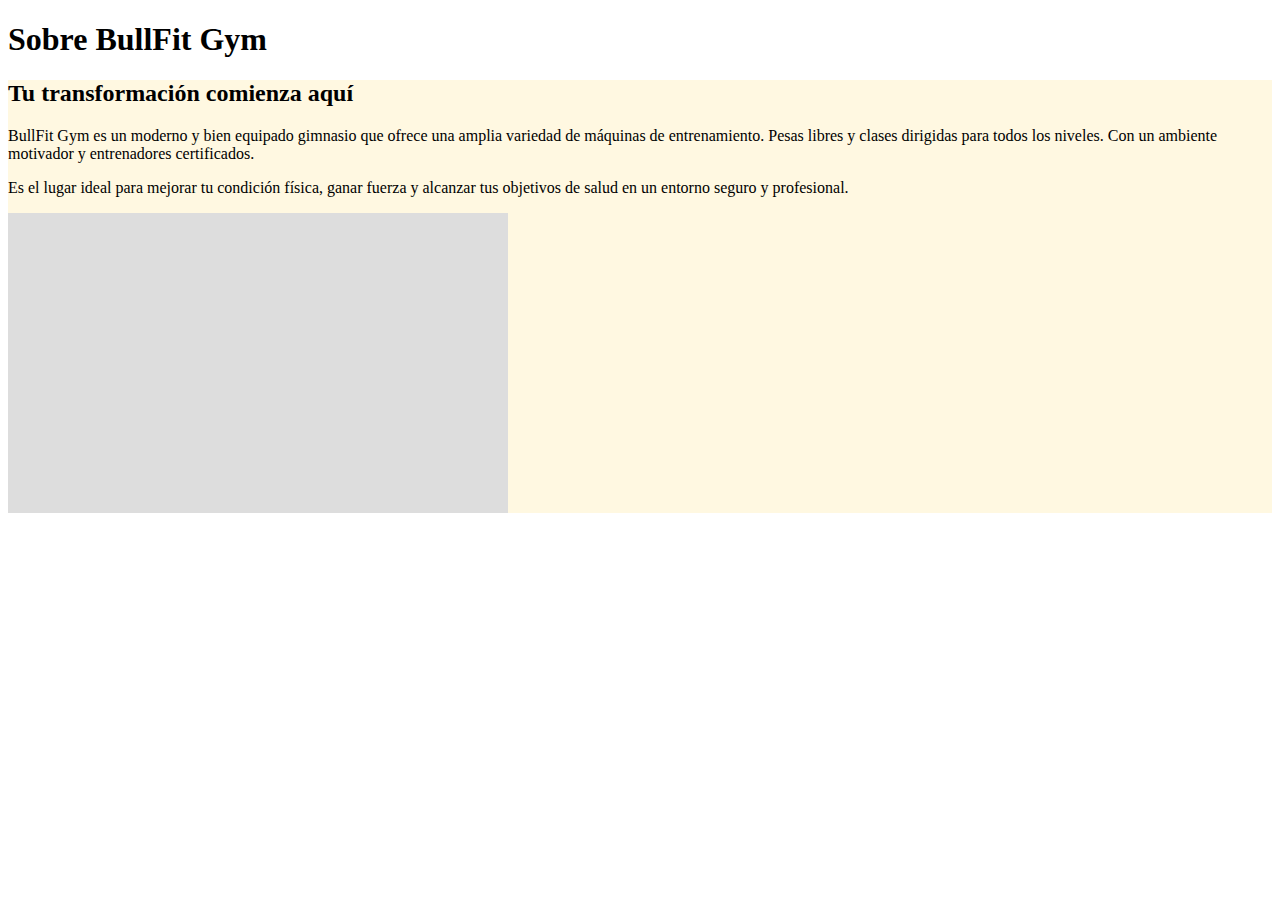
<file: src/main/resources/templates/SobreNosotros.html>
<!DOCTYPE html>
<html xmlns:th="http://www.thymeleaf.org">
<head th:replace="~{layout/plantilla :: head}"></head>
<body>
    <header th:replace="~{layout/plantilla :: header}"></header>

    <!-- Hero fondo -->
    <section class="hero-about position-relative text-white">
        <div class="overlay position-absolute w-100 h-100"></div>
        <div class="position-relative text-center d-flex flex-column justify-content-center align-items-center h-100">
            <h1 class="display-5 fw-bold">Sobre BullFit Gym</h1>
        </div>
    </section>

    <!-- Descripcion -->
    <section class="py-5" style="background-color: #fff8e1;">
        <div class="container">
            <div class="row justify-content-center">
                <div class="col-lg-8 text-center">
                    <h2 class="fw-bold text-warning mb-4">Tu transformación comienza aquí</h2>
                    <p class="lead mb-4">
                        BullFit Gym es un moderno y bien equipado gimnasio que ofrece una amplia variedad de máquinas de entrenamiento.
                        Pesas libres y clases dirigidas para todos los niveles. Con un ambiente motivador y entrenadores certificados.
                    </p>
                    <p>
                        Es el lugar ideal para mejorar tu condición física, ganar fuerza y alcanzar tus objetivos de salud en un entorno seguro y profesional.
                    </p>
                </div>
            </div>
            <!-- Placeholder para el video -->
            <div class="mt-4">
                <div class="video-placeholder mx-auto" style="width: 500px; height: 300px; background-color: #ddd; display: flex; align-items: center; justify-content: center;">
                    <i class="fas fa-video fa-2x"></i>
                </div>
            </div>
        </div>
    </section>

    <footer th:replace="~{layout/plantilla :: footer}"></footer>
</body>
</html>
</file>
